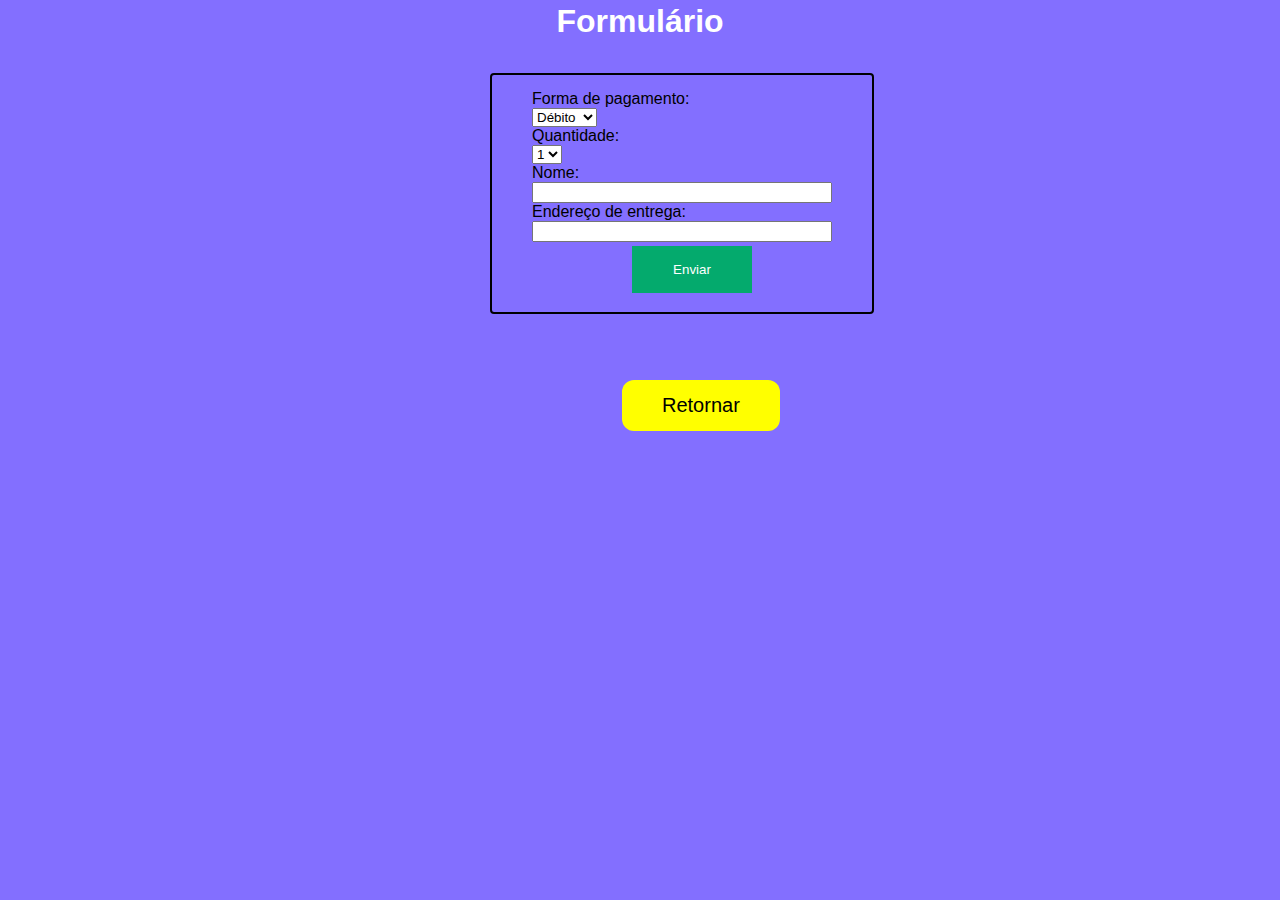
<file: form.html>
<!DOCTYPE html>
<html>
<head>
	<meta charset="utf-8">
	<meta name="viewport" content="width=device-width, initial-scale=1">
	<title>	NatSandu</title>
	<link rel="stylesheet" href="style.css">
</head>
<body>
<header>
	<div class="titulo3">
		<h1> Formulário </h1>
	</div>
		<div class="formulario">
			<form>
				<label for="pagamento">Forma de pagamento:</label><br>
  				<select id="pagamento" name="pagamento">
  					<option value="debito"> Débito </option>
  					<option value="credito"> Crédito </option>
  				</select><br>
  				<label for="quantidade">Quantidade:</label><br>
  				<select id="quantidade" name="quantidade">
  					<option value="1"> 1 </option>
  					<option value="2"> 2 </option>
  					<option value="3"> 3 </option>
  					<option value="4"> 4 </option>
  					<option value="5"> 5 </option>
  				</select><br>
  				<label for="nome">Nome:</label><br>
  				<input type="text" id="nome" name="nome"><br>
  				<label for="endereco">Endereço de entrega:</label><br>
  				<input type="text" id="endereco" name="endereco"><br>
  				<div class="submit">
  					<input type="submit" value="Enviar"><br>
  				</div>
  				


			</form>	
		<br><br>
		<div class="retornar">
			<a href="index.html" class="active"><button> Retornar </button></a>	
		</div>
		
</div>	

</header>


</body>
</html>
</file>
<file: style.css>
*{
    margin: 0;
    padding: 20;
    box-sizing: border-box;
    font-family: 'Verdana', sans-serif;
}
body{
    background: #836FFF;
}
header  .titulo h1{
    text-align: center;
    margin-top: 20px;
    padding: 10;
    width: 100%;
    height: 5px;
    color: white;
}
header  .titulo2 h2{
    text-align: center;
    margin-top: 30px;
    padding: 10;
    width: 100%;
    height: 5px;
    color: white;
}
header .container{
    max-width: 1920px;
    width: 100%;
    height:  5px;
    display: flex;
    justify-content: space-around;
    align-items: center;
}
footer .container .logo{
    color: blue;
    text-transform: uppercase;
    font-size: 1.2rem;
    margin: 0 5px;
}

footer .container  .icons{
    text-align: center;
    color: white;
    font-size: 1.2rem;
    
}
footer .container  .icons ion-icon{
    color: black;
    cursor: pointer;
}
main .container{
    max-width: 1920px;
    width: 100%;
    height: calc(90vh - 60px);
    display: flex;
    justify-content: space-evenly;
}
main  .container .menu_lateral{
    margin-top:130px;
    padding: 0 40px;
}
main  .container .menu_lateral h3{
    color: white;
    padding: 0 40px;
}
main  .container .menu_lateral ul li{
    list-style: none;
    padding: 20px o;
}
main  .container .menu_lateral ul li a{
    text-decoration: none;
    color: grey;
    font-size: 2rem;
    transition: 0.5s;
}
main  .container .menu_lateral ul li a:hover{
    color: white;
    font-size: 2 rem;
    text-decoration: underline red;
}
main  .container .menu_lateral .active{
    color: white;
    font-size: 2rem;
    text-decoration: underline red;
}
main .container .chamada{
    width: 100%;
    height: 60vh;
    text-transform: uppercase;
    color: white;
    text-align: left;
    text-shadow: -10px -5px 3px rgba(0,0,0,0.8);
    margin-top: 100px;
}
main .container .chamada h1{
    font-size: 2rem;
}
main .container .chamada h2{
    font-size: 1rem;
    font-weight: 200;
}
main .container .chamada .button{
    background-color: #836FFF;
    border: black;
    color: white;
    padding: 100px;
    text-align: right;
    text-decoration: none;
    display: relative;
    font-size: 40px;
    transition-duration: 0.4s;

}
main .container .chamada .button button{
    background-color: yellow;
    font-size: 20px;
    padding: 14px 40px;
    border-radius: 12px;
    border: none;
}
main .container .chamada .button button:hover{
    background-color: #4CAF50;
    color: white;
}
main .container .image{
    width: 100%;
    height: 50%;
    margin-top: 100px;
}
main .container .image img{
    width: 70%;
    height: 100%;
    object-fit: cover;
}
main .text-chamada{
    width: 100%;
    height: 220px;
    position: absolute;
    bottom: 2px;
    display: flex;
    justify-content:space-evenly ;
}
main .text-chamada .box_left,
main .text-chamada .box_right{
    width: 300px;
    padding: 0 0.2%;
    color: white;
}
main .text-chamada .box_left h3,
main .text-chamada .box_right h3{
    font-weight: 600;
    padding: 5px 0;
}
main .text-chamada .box_left p,
main .text-chamada .box_right p{
    font-weight: 200;
}
header  .titulo3 h1{
    text-align: center;
    margin-top: 3px;
    padding: 10;
    width: 100%;
    height: 40px;
    color: white;
}
header .formulario form{
    width: 30%;
    padding: 15px 40px;
    margin: 30px 490px;
    box-sizing: border-box;
    border: 2px solid black;
    border-radius: 4px;
}
header .formulario input{
    width: 100%;
}
header .formulario input[type=submit]{
    width: 40%;
    background-color: #04AA6D;
    border: none;
    color: white;
    padding: 16px 32px;
    text-decoration: none;
    margin: 4px 100px;
    cursor: pointer;
}
header .formulario a{
    background-color: #836FFF;
    border: none;
    color: white;
    padding: 16px 32px;
    text-decoration: none;
    margin: 4px 590px;
    cursor: pointer;
}
header .formulario button{
    background-color: yellow;
    font-size: 20px;
    padding: 14px 40px;
    border-radius: 12px;
    border: none;
}
</file>
